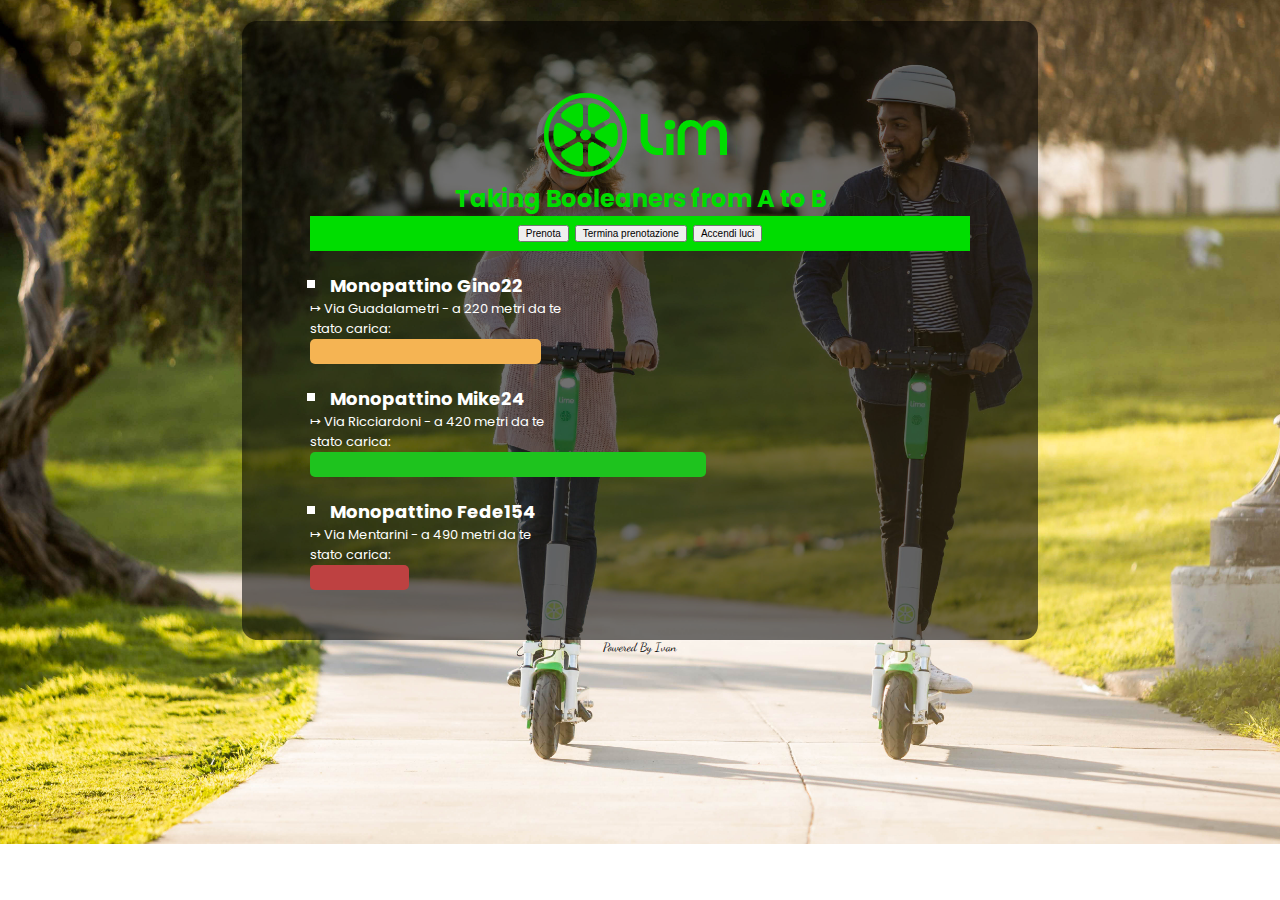
<file: es Boolean/index.html>
<!DOCTYPE html>
<html lang="en">
<head>
    <meta charset="UTF-8">
    <meta http-equiv="X-UA-Compatible" content="IE=edge">
    <meta name="viewport" content="width=device-width, initial-scale=1.0">
    <title>Lim - Home page</title>
    <link rel="shortcut icon" href="logo2.png" type="image/x-icon">
    <link rel="stylesheet" href="style.css">
    <link rel="preconnect" href="https://fonts.googleapis.com">
    <link rel="preconnect" href="https://fonts.gstatic.com" crossorigin>
    <link href="https://fonts.googleapis.com/css2?family=Poppins:wght@100;300&display=swap" rel="stylesheet">
    <link href="https://fonts.googleapis.com/css2?family=Dancing+Script:wght@700&display=swap" rel="stylesheet">
</head>
<body>
    <div class="window">
        <img src="logo.png" alt="">
        <h1>Taking Booleaners from A to B</h1>
        <nav>
            <button>Prenota</button>
            <button>Termina prenotazione</button>
            <button>Accendi luci</button>
        </nav>
        <main>
            <SECTION>
                <UL>
                    <li><h2>Monopattino Gino22</h2></li>
                </UL>
                <div class="descitem"> Via Guadalametri  - a 220 metri da te <br>stato carica:
                </div>
                <div class="bar1"></div>
            </SECTION>
            <SECTION>
                <UL>
                    <li><h2>Monopattino Mike24</h2></li>
                </UL>
                <div class="descitem"> Via Ricciardoni - a 420 metri da te <br>stato carica:
                </div>
                <div class="bar2"></div>
            </SECTION>            <SECTION>
                <UL>
                    <li><h2>Monopattino Fede154</h2></li>
                </UL>
                <div class="descitem"> Via Mentarini - a 490 metri da te <br>stato carica:
                </div>
                <div class="bar3"></div>
            </SECTION>
        </main>
    </div>
    <footer>
        Powered By Ivan
    </footer>
</body>
</html>
</file>
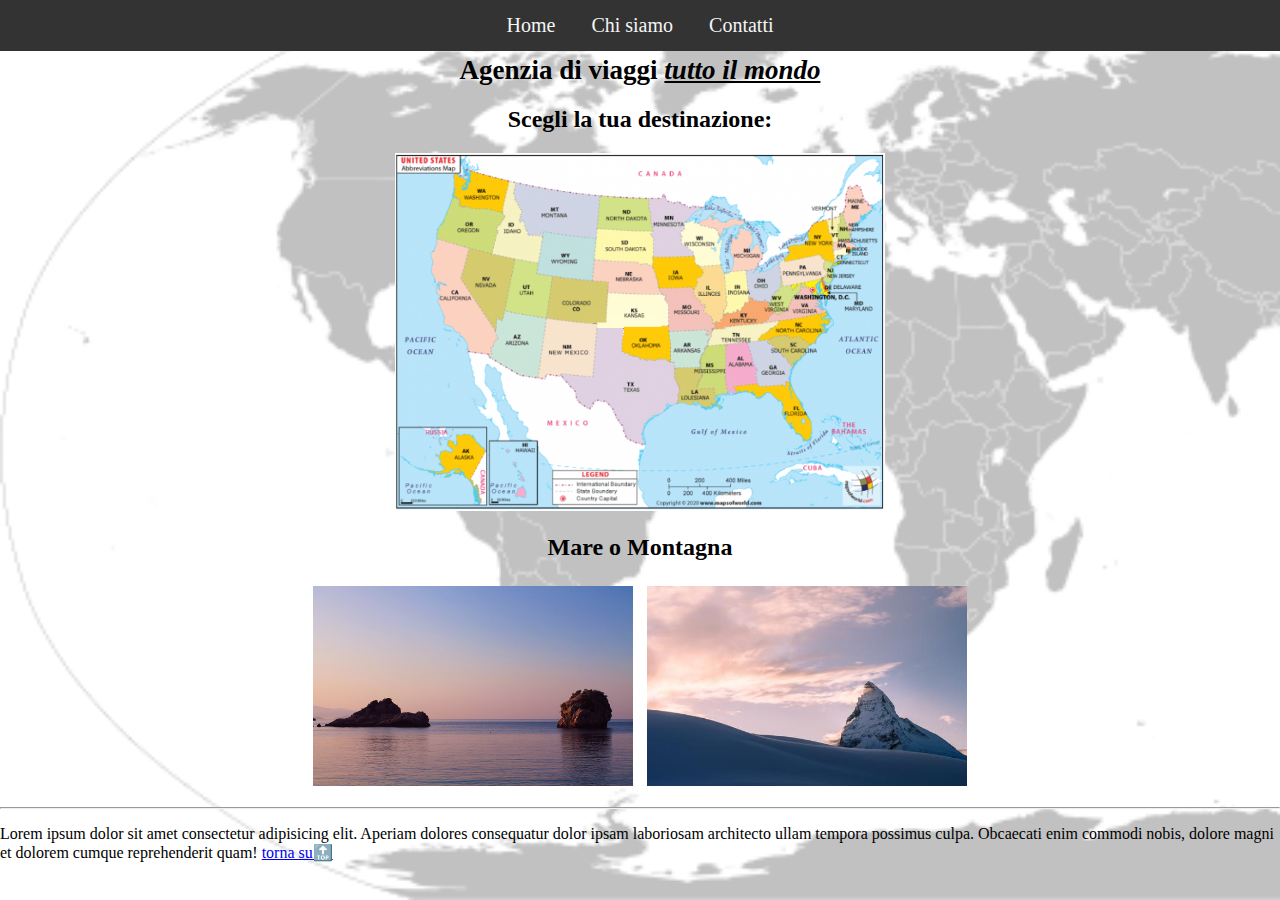
<file: viaggi/es05Viaggi1.html>
<!DOCTYPE html>
<html lang="en">
<head>
    <meta charset="UTF-8">
    <meta http-equiv="X-UA-Compatible" content="IE=edge">
    <meta name="viewport" content="width=device-width, initial-scale=1.0">
    <meta name="description" content="Agenzia Viaggi">
    <meta name="keywords" content="Viaggi Organizzati Agenzia Aereo Voli USA stati uniti america Mare Montagna">
    <meta name="Author" content="IvanTour">
    <meta name="Robots" content="Index, follow">
    <title>Agenzia Viaggi</title>
    <style>
        body{
            margin: 0px;
            background-image: url(img/mondo.png);
            background-attachment: fixed;
            background-size: cover;
            background-repeat: no-repeat;
        }
        nav{
        overflow: hidden;
        background-color: #333;
        position: fixed;
        top: 0;
        width: 100%;

        }
        nav a {
            justify-content: center;
            display: inline-block;
            color: #f2f2f2;
            text-align: center;
            padding: 14px 16px;
            text-decoration: none;
            font-size: 20px;
        }
        nav a:link{
            text-decoration: none;
            color: whitesmoke

        }
        nav a:hover{
            background: #ddd;
            color: black;
            text-transform: uppercase;
            text-decoration: underline;
        }
        main{
            text-align: center;
            margin-top: 55px;
        }
        h1{
            font-size: 27px;
        }
        .img{
            margin: 5px;
            height: 200px;
            width: 320px;
            cursor: pointer;
            
        }
        .img:hover{
            transform: scale(1.2);
            transition-duration: 10s;
            transition-timing-function:cubic-bezier(0, 0.5, 1, 1);
        }
        .img-container{
            overflow: hidden;
            object-fit: cover;
            display: inline-block;
        }
        .img-container:hover{
            border: 2px solid blue;
            box-shadow: 0px 0px 10px 5px #939393;
        }
        .map:hover{
            border: 2px solid blue;
            box-shadow: 0px 0px 10px 5px #939393;
        }

    </style>

</head>
<body>
    <nav style="text-align: center; " >
        <a href="es05Viaggi1.html">Home </a>
        <a href="es05Viaggi2.html">Chi siamo</a>
        <a href="es05Viaggi3.html"> Contatti</a>
    </nav>
    <main >
        <header>
            <h1>Agenzia di viaggi <u><em>tutto il mondo</em></u></h1>
            <h2>Scegli la tua destinazione:</h2>
        </header>
        <section>   <!-- mappa USA -->
            <img class="map" src="img/usa.png" usemap="#image-map" alt="mappa USA" style="zoom: 0.7;">
            <map name="image-map">
                <area target="_blank" alt="California" title="California" href="https://it.wikipedia.org/wiki/California" coords="60,122,105,136,93,178,148,261,140,275,135,281,136,288,104,283,102,266,94,262,86,255,70,243,61,211,56,182,51,167,54,155,50,144,58,137" shape="poly">
                <area target="_blank" alt="Florida" title="Florida" href="https://it.wikipedia.org/wiki/Florida" coords="484,332,518,328,521,333,563,328,594,382,594,403,589,408,581,407,568,390,556,375,553,363,546,351,528,340,524,347,514,348,506,338,489,341" shape="poly">
                <area target="_blank" alt="New York" title="New York" href="https://it.wikipedia.org/wiki/New_York" coords="553,156,565,139,561,132,592,126,589,114,600,97,618,93,629,155,610,151,608,144" shape="poly">
                <area target="_blank" alt="Iowa" title="Iowa" href="https://it.wikipedia.org/wiki/Iowa" coords="370,148,435,192" shape="rect">
                <area target="_blank" alt="Arkansas" title="Arkansas" href="https://it.wikipedia.org/wiki/Arkansas" coords="418,279,31" shape="circle">
            </map>
        </section>
        <section>   <!-- Mare o Montagna -->
            <h2>Mare o Montagna</h2>
            <div class="img-container">
                <a href="es05Viaggi4.html">
                    <img class="img" src="img/mare.jpeg" alt="mare"onmouseover="this.src='img/mare2.jpg';" onmouseout="this.src='img/mare.jpeg';">
                </a>
            </div>
            <div class="img-container">
                <a href="es05Viaggi5.html">
                    <img class="img" src="img/montagna.jpg" alt="montagna"onmouseover="this.src='img/montagna2.jpg';" onmouseout="this.src='img/montagna.jpg';">
                </a>
            </div>
        </section>
    </main>
    <footer>
        <hr>
        <p>Lorem ipsum dolor sit amet consectetur adipisicing elit. Aperiam dolores consequatur dolor ipsam laboriosam architecto ullam tempora possimus culpa. Obcaecati enim commodi nobis, dolore magni et dolorem cumque reprehenderit quam! <a href="es05Viaggi1.html">torna su🔝</a></p>
    </footer>
    
</body>
</html>
</file>
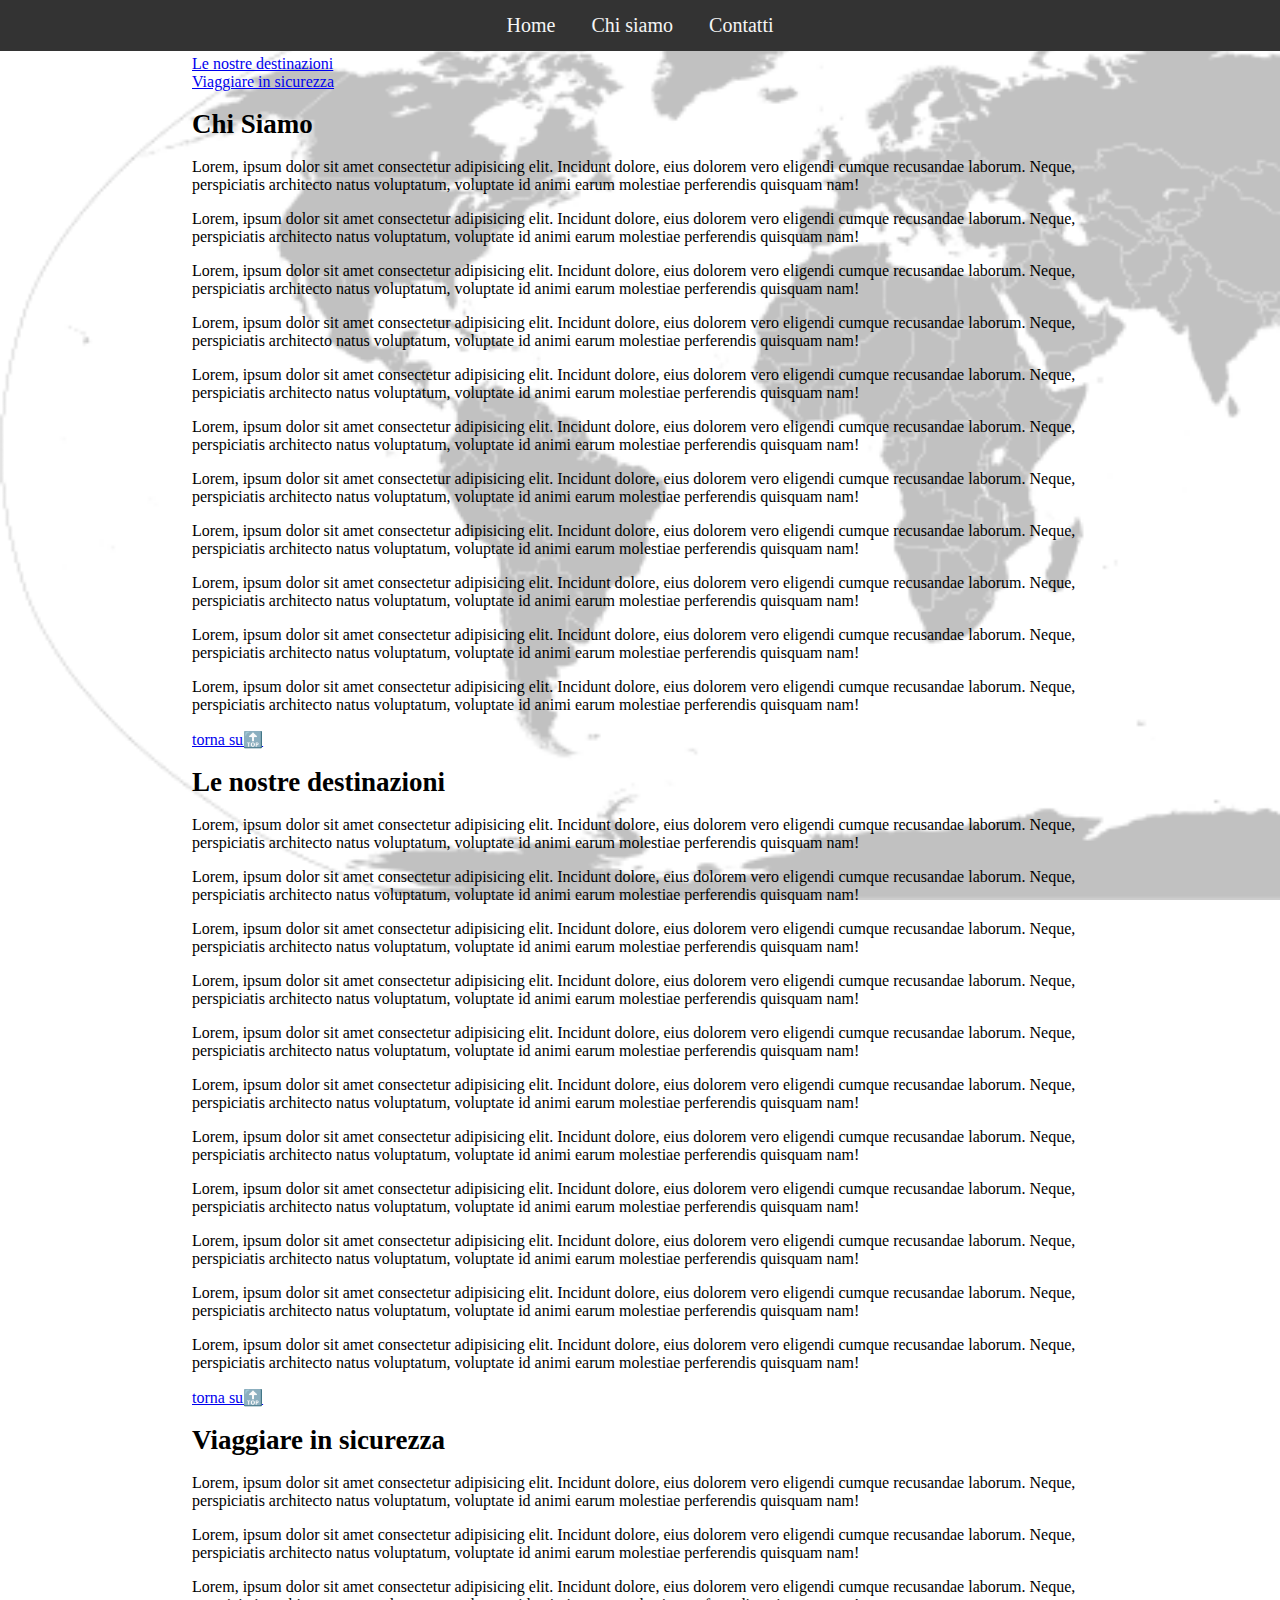
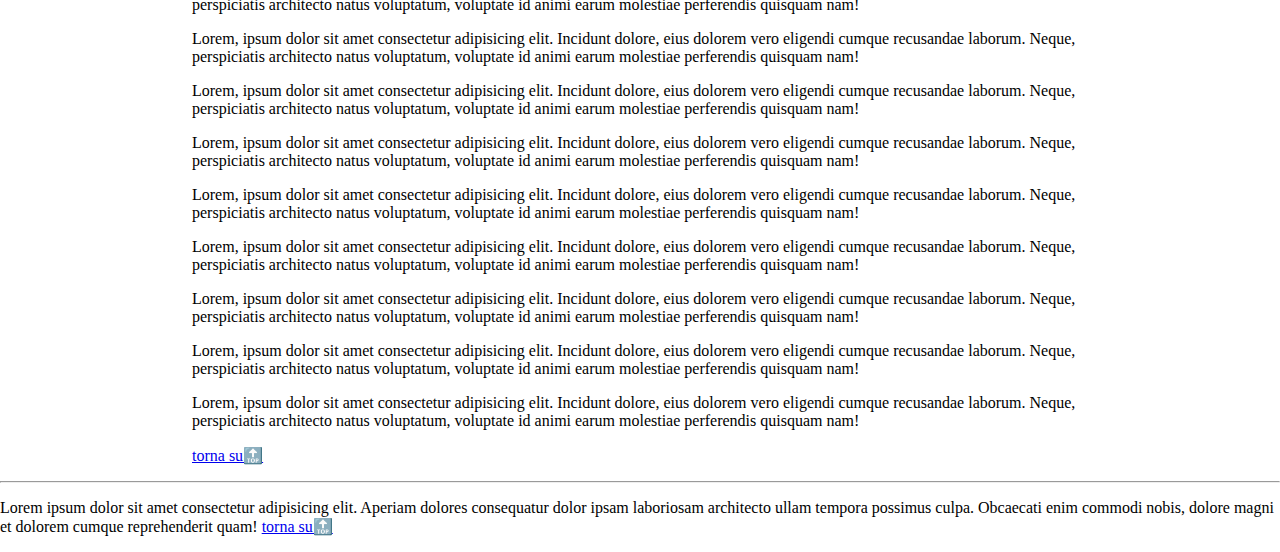
<file: viaggi/es05Viaggi2.html>
<!DOCTYPE html>
<html lang="en">
<head>
    <meta charset="UTF-8">
    <meta http-equiv="X-UA-Compatible" content="IE=edge">
    <meta name="viewport" content="width=device-width, initial-scale=1.0">
    <meta name="description" content="Agenzia Viaggi">
    <meta name="keywords" content="Viaggi Organizzati Agenzia Aereo Voli USA stati uniti america Mare Montagna">
    <meta name="Author" content="IvanTour">
    <meta name="Robots" content="Index, follow">
    <title>Agenzia Viaggi</title>
    <style>
        body{
            margin: 0px;
            background-image: url(img/mondo.png);
            background-attachment: fixed;
            background-size: cover;
            background-repeat: no-repeat;
        }
        nav{
        overflow: hidden;
        background-color: #333;
        position: fixed;
        top: 0;
        width: 100%;

        }
        nav a {
            justify-content: center;
            display: inline-block;
            color: #f2f2f2;
            text-align: center;
            padding: 14px 16px;
            text-decoration: none;
            font-size: 20px;
        }
        nav a:link{
            text-decoration: none;
            color: whitesmoke

        }
        nav a:hover{
            background: #ddd;
            color: black;
            text-transform: uppercase;
            text-decoration: underline;
        }
        main{
            margin-top: 55px;        
        }
        h1{
            font-size: 27px;
        }
        :target{
            background-color: rgb(233, 249, 255);
            color: blue;
            border: 1px solid rgb(168, 215, 231);
        }

    </style>

</head>
<body>
    <nav style="text-align: center; " >
        <a href="es05Viaggi1.html">Home </a>
        <a href="es05Viaggi2.html">Chi siamo</a>
        <a href="es05Viaggi3.html"> Contatti</a>
    </nav>
    <div style="width: 70%; margin: auto;">
        <main>
            <header>
                <a href="#lenostredestinazioni">Le nostre destinazioni</a><br>
                <a href="#viaggiareinsicurezza">Viaggiare in sicurezza</a>
            </header>
            </section>
                <h1>Chi Siamo</h1>
                <p>Lorem, ipsum dolor sit amet consectetur adipisicing elit. Incidunt dolore, eius dolorem vero eligendi cumque recusandae laborum. Neque, perspiciatis architecto natus voluptatum, voluptate id animi earum molestiae perferendis quisquam nam!</p>
                <p>Lorem, ipsum dolor sit amet consectetur adipisicing elit. Incidunt dolore, eius dolorem vero eligendi cumque recusandae laborum. Neque, perspiciatis architecto natus voluptatum, voluptate id animi earum molestiae perferendis quisquam nam!</p>
                <p>Lorem, ipsum dolor sit amet consectetur adipisicing elit. Incidunt dolore, eius dolorem vero eligendi cumque recusandae laborum. Neque, perspiciatis architecto natus voluptatum, voluptate id animi earum molestiae perferendis quisquam nam!</p>
                <p>Lorem, ipsum dolor sit amet consectetur adipisicing elit. Incidunt dolore, eius dolorem vero eligendi cumque recusandae laborum. Neque, perspiciatis architecto natus voluptatum, voluptate id animi earum molestiae perferendis quisquam nam!</p>
                <p>Lorem, ipsum dolor sit amet consectetur adipisicing elit. Incidunt dolore, eius dolorem vero eligendi cumque recusandae laborum. Neque, perspiciatis architecto natus voluptatum, voluptate id animi earum molestiae perferendis quisquam nam!</p>
                <p>Lorem, ipsum dolor sit amet consectetur adipisicing elit. Incidunt dolore, eius dolorem vero eligendi cumque recusandae laborum. Neque, perspiciatis architecto natus voluptatum, voluptate id animi earum molestiae perferendis quisquam nam!</p>
                <p>Lorem, ipsum dolor sit amet consectetur adipisicing elit. Incidunt dolore, eius dolorem vero eligendi cumque recusandae laborum. Neque, perspiciatis architecto natus voluptatum, voluptate id animi earum molestiae perferendis quisquam nam!</p>
                <p>Lorem, ipsum dolor sit amet consectetur adipisicing elit. Incidunt dolore, eius dolorem vero eligendi cumque recusandae laborum. Neque, perspiciatis architecto natus voluptatum, voluptate id animi earum molestiae perferendis quisquam nam!</p>
                <p>Lorem, ipsum dolor sit amet consectetur adipisicing elit. Incidunt dolore, eius dolorem vero eligendi cumque recusandae laborum. Neque, perspiciatis architecto natus voluptatum, voluptate id animi earum molestiae perferendis quisquam nam!</p>
                <p>Lorem, ipsum dolor sit amet consectetur adipisicing elit. Incidunt dolore, eius dolorem vero eligendi cumque recusandae laborum. Neque, perspiciatis architecto natus voluptatum, voluptate id animi earum molestiae perferendis quisquam nam!</p>
                <p>Lorem, ipsum dolor sit amet consectetur adipisicing elit. Incidunt dolore, eius dolorem vero eligendi cumque recusandae laborum. Neque, perspiciatis architecto natus voluptatum, voluptate id animi earum molestiae perferendis quisquam nam!</p>
                <p><a href="es05Viaggi2.html">torna su🔝</a></p>
            <section>
            <section>
                <h1 id="lenostredestinazioni">Le nostre destinazioni</h1>
                <p>Lorem, ipsum dolor sit amet consectetur adipisicing elit. Incidunt dolore, eius dolorem vero eligendi cumque recusandae laborum. Neque, perspiciatis architecto natus voluptatum, voluptate id animi earum molestiae perferendis quisquam nam!</p>
                <p>Lorem, ipsum dolor sit amet consectetur adipisicing elit. Incidunt dolore, eius dolorem vero eligendi cumque recusandae laborum. Neque, perspiciatis architecto natus voluptatum, voluptate id animi earum molestiae perferendis quisquam nam!</p>
                <p>Lorem, ipsum dolor sit amet consectetur adipisicing elit. Incidunt dolore, eius dolorem vero eligendi cumque recusandae laborum. Neque, perspiciatis architecto natus voluptatum, voluptate id animi earum molestiae perferendis quisquam nam!</p>
                <p>Lorem, ipsum dolor sit amet consectetur adipisicing elit. Incidunt dolore, eius dolorem vero eligendi cumque recusandae laborum. Neque, perspiciatis architecto natus voluptatum, voluptate id animi earum molestiae perferendis quisquam nam!</p>
                <p>Lorem, ipsum dolor sit amet consectetur adipisicing elit. Incidunt dolore, eius dolorem vero eligendi cumque recusandae laborum. Neque, perspiciatis architecto natus voluptatum, voluptate id animi earum molestiae perferendis quisquam nam!</p>
                <p>Lorem, ipsum dolor sit amet consectetur adipisicing elit. Incidunt dolore, eius dolorem vero eligendi cumque recusandae laborum. Neque, perspiciatis architecto natus voluptatum, voluptate id animi earum molestiae perferendis quisquam nam!</p>
                <p>Lorem, ipsum dolor sit amet consectetur adipisicing elit. Incidunt dolore, eius dolorem vero eligendi cumque recusandae laborum. Neque, perspiciatis architecto natus voluptatum, voluptate id animi earum molestiae perferendis quisquam nam!</p>
                <p>Lorem, ipsum dolor sit amet consectetur adipisicing elit. Incidunt dolore, eius dolorem vero eligendi cumque recusandae laborum. Neque, perspiciatis architecto natus voluptatum, voluptate id animi earum molestiae perferendis quisquam nam!</p>
                <p>Lorem, ipsum dolor sit amet consectetur adipisicing elit. Incidunt dolore, eius dolorem vero eligendi cumque recusandae laborum. Neque, perspiciatis architecto natus voluptatum, voluptate id animi earum molestiae perferendis quisquam nam!</p>
                <p>Lorem, ipsum dolor sit amet consectetur adipisicing elit. Incidunt dolore, eius dolorem vero eligendi cumque recusandae laborum. Neque, perspiciatis architecto natus voluptatum, voluptate id animi earum molestiae perferendis quisquam nam!</p>
                <p>Lorem, ipsum dolor sit amet consectetur adipisicing elit. Incidunt dolore, eius dolorem vero eligendi cumque recusandae laborum. Neque, perspiciatis architecto natus voluptatum, voluptate id animi earum molestiae perferendis quisquam nam!</p>
                <p><a href="es05Viaggi2.html">torna su🔝</a></p>
            </section>
            <section>
                <h1 id="viaggiareinsicurezza">Viaggiare in sicurezza</h1>
                <p>Lorem, ipsum dolor sit amet consectetur adipisicing elit. Incidunt dolore, eius dolorem vero eligendi cumque recusandae laborum. Neque, perspiciatis architecto natus voluptatum, voluptate id animi earum molestiae perferendis quisquam nam!</p>
                <p>Lorem, ipsum dolor sit amet consectetur adipisicing elit. Incidunt dolore, eius dolorem vero eligendi cumque recusandae laborum. Neque, perspiciatis architecto natus voluptatum, voluptate id animi earum molestiae perferendis quisquam nam!</p>
                <p>Lorem, ipsum dolor sit amet consectetur adipisicing elit. Incidunt dolore, eius dolorem vero eligendi cumque recusandae laborum. Neque, perspiciatis architecto natus voluptatum, voluptate id animi earum molestiae perferendis quisquam nam!</p>
                <p>Lorem, ipsum dolor sit amet consectetur adipisicing elit. Incidunt dolore, eius dolorem vero eligendi cumque recusandae laborum. Neque, perspiciatis architecto natus voluptatum, voluptate id animi earum molestiae perferendis quisquam nam!</p>
                <p>Lorem, ipsum dolor sit amet consectetur adipisicing elit. Incidunt dolore, eius dolorem vero eligendi cumque recusandae laborum. Neque, perspiciatis architecto natus voluptatum, voluptate id animi earum molestiae perferendis quisquam nam!</p>
                <p>Lorem, ipsum dolor sit amet consectetur adipisicing elit. Incidunt dolore, eius dolorem vero eligendi cumque recusandae laborum. Neque, perspiciatis architecto natus voluptatum, voluptate id animi earum molestiae perferendis quisquam nam!</p>
                <p>Lorem, ipsum dolor sit amet consectetur adipisicing elit. Incidunt dolore, eius dolorem vero eligendi cumque recusandae laborum. Neque, perspiciatis architecto natus voluptatum, voluptate id animi earum molestiae perferendis quisquam nam!</p>
                <p>Lorem, ipsum dolor sit amet consectetur adipisicing elit. Incidunt dolore, eius dolorem vero eligendi cumque recusandae laborum. Neque, perspiciatis architecto natus voluptatum, voluptate id animi earum molestiae perferendis quisquam nam!</p>
                <p>Lorem, ipsum dolor sit amet consectetur adipisicing elit. Incidunt dolore, eius dolorem vero eligendi cumque recusandae laborum. Neque, perspiciatis architecto natus voluptatum, voluptate id animi earum molestiae perferendis quisquam nam!</p>
                <p>Lorem, ipsum dolor sit amet consectetur adipisicing elit. Incidunt dolore, eius dolorem vero eligendi cumque recusandae laborum. Neque, perspiciatis architecto natus voluptatum, voluptate id animi earum molestiae perferendis quisquam nam!</p>
                <p>Lorem, ipsum dolor sit amet consectetur adipisicing elit. Incidunt dolore, eius dolorem vero eligendi cumque recusandae laborum. Neque, perspiciatis architecto natus voluptatum, voluptate id animi earum molestiae perferendis quisquam nam!</p>
                <p><a href="es05Viaggi2.html">torna su🔝</a></p>
            </section>
        </main>
    </div>
    <footer>
        <hr>
        <p>Lorem ipsum dolor sit amet consectetur adipisicing elit. Aperiam dolores consequatur dolor ipsam laboriosam architecto ullam tempora possimus culpa. Obcaecati enim commodi nobis, dolore magni et dolorem cumque reprehenderit quam! <a href="es05Viaggi2.html">torna su🔝</a></p>
    </footer>
</body>
</html>
</file>
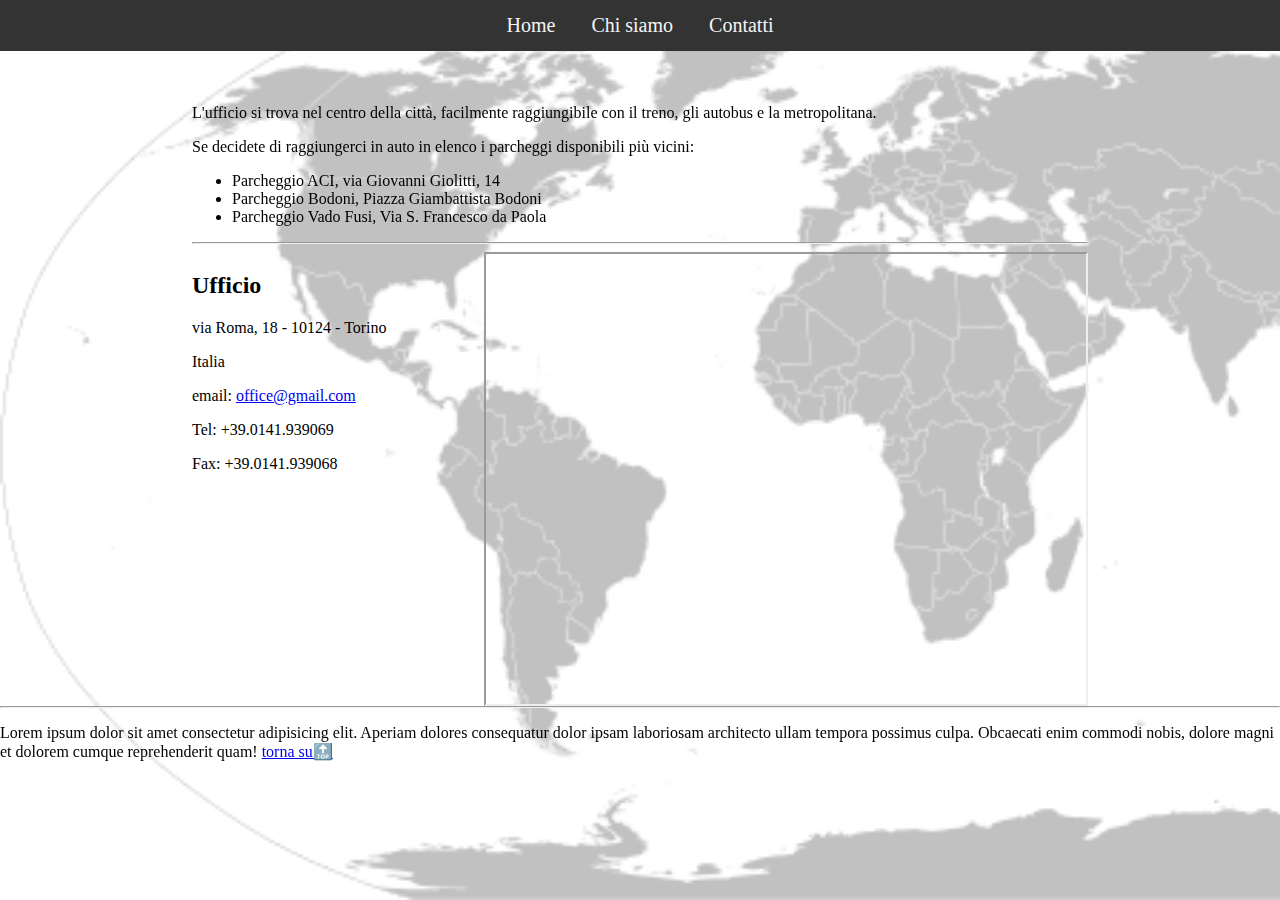
<file: viaggi/es05Viaggi3.html>
<!DOCTYPE html>
<html lang="en">
<head>
    <meta charset="UTF-8">
    <meta http-equiv="X-UA-Compatible" content="IE=edge">
    <meta name="viewport" content="width=device-width, initial-scale=1.0">
    <meta name="description" content="Agenzia Viaggi">
    <meta name="keywords" content="Viaggi Organizzati Agenzia Aereo Voli USA stati uniti america Mare Montagna">
    <meta name="Author" content="IvanTour">
    <meta name="Robots" content="Index, follow">
    <title>Agenzia Viaggi</title>
    <style>
        body{
            margin: 0px;
            background-image: url(img/mondo.png);
            background-attachment: fixed;
            background-size: cover;
            background-repeat: no-repeat;
        }
        nav{
        overflow: hidden;
        background-color: #333;
        position: fixed;
        top: 0;
        width: 100%;

        }
        nav a {
            justify-content: center;
            display: inline-block;
            color: #f2f2f2;
            text-align: center;
            padding: 14px 16px;
            text-decoration: none;
            font-size: 20px;
        }
        nav a:link{
            text-decoration: none;
            color: whitesmoke

        }
        nav a:hover{
            background: #ddd;
            color: black;
            text-transform: uppercase;
            text-decoration: underline;
        }
        main{
            margin-top: 55px;        
        }
        h1{
            font-size: 27px;
        }
        .img:hover{
            border: 2px solid blue;
            transition-timing-function:cubic-bezier(0, 0.5, 1, 1);

        }
    </style>

</head>
<body>
    <nav style="text-align: center; " >
        <a href="es05Viaggi1.html">Home </a>
        <a href="es05Viaggi2.html">Chi siamo</a>
        <a href="es05Viaggi3.html"> Contatti</a>
    </nav>
    <div style="width: 70%; margin: auto;">
        <header>
            <h1>Contattaci</h1>
        </header>
        <main>
            <section>
                <p>L'ufficio si trova nel centro della città, facilmente raggiungibile con il treno, gli autobus e la metropolitana.</p>
                <p>Se decidete di raggiungerci in auto in elenco i parcheggi disponibili più vicini:</p>
                <ul>
                    <li>Parcheggio ACI, via Giovanni Giolitti, 14</li>
                    <li>Parcheggio Bodoni, Piazza Giambattista Bodoni</li>
                    <li>Parcheggio Vado Fusi, Via S. Francesco da Paola</li>
                </ul>
                <hr>
            </section>
            <section>
                <div style="float: left; width: 30%;">
                    <h2>Ufficio</h2>
                    <p>via Roma, 18 - 10124 - Torino</p>
                    <p>Italia</p>
                    <p>email: <a href="mailto:office@gmail.com">office@gmail.com</a></p>
                    <p>Tel: +39.0141.939069</p>
                    <p>Fax: +39.0141.939068</p>
                </div>
                <div style="float: left; width: 70%;" >
                    <iframe style="float: right; " src="https://www.google.com/maps/embed?pb=!1m18!1m12!1m3!1d2817.7642420572606!2d7.6820329512166445!3d45.070293378995686!2m3!1f0!2f0!3f0!3m2!1i1024!2i768!4f13.1!3m3!1m2!1s0x47886d71caf3db83%3A0x214e6f7ee3c5cff5!2sVia%20Roma%2C%2018%2C%2010121%20Torino%20TO!5e0!3m2!1sit!2sit!4v1680688187471!5m2!1sit!2sit" width="600" height="450" style="border:0;" allowfullscreen="" loading="lazy" referrerpolicy="no-referrer-when-downgrade"></iframe>
                </div>
            </section>
    
        </main>      
    </div>
    <footer>
        <hr style="clear: both;">
        <p>Lorem ipsum dolor sit amet consectetur adipisicing elit. Aperiam dolores consequatur dolor ipsam laboriosam architecto ullam tempora possimus culpa. Obcaecati enim commodi nobis, dolore magni et dolorem cumque reprehenderit quam! <a href="es05Viaggi3.html">torna su🔝</a></p>
    </footer>
</body>
</html>
</file>
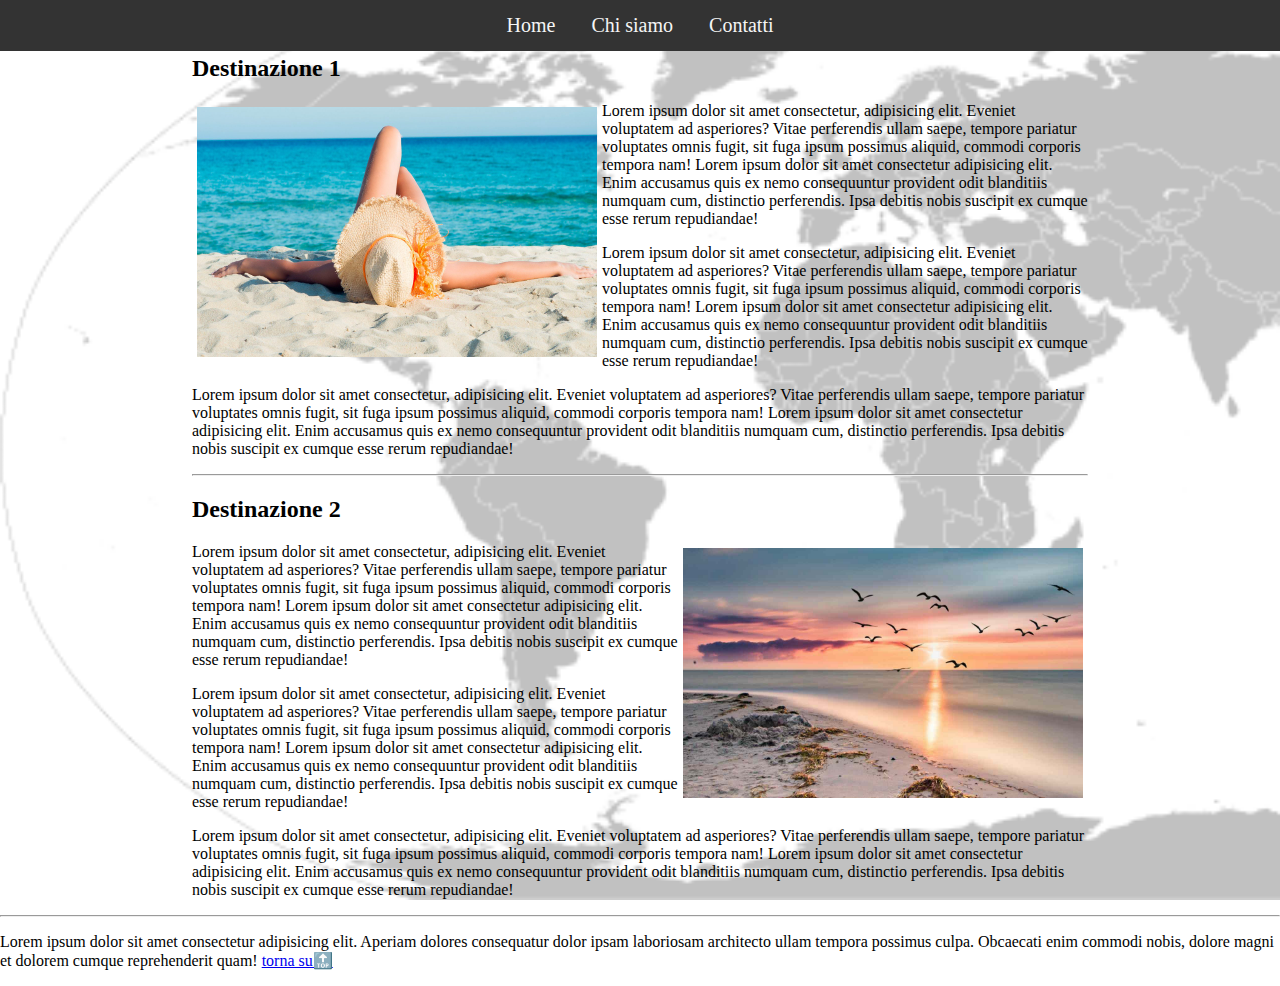
<file: viaggi/es05Viaggi4.html>
<!DOCTYPE html>
<html lang="en">
<head>
    <meta charset="UTF-8">
    <meta http-equiv="X-UA-Compatible" content="IE=edge">
    <meta name="viewport" content="width=device-width, initial-scale=1.0">
    <meta name="description" content="Agenzia Viaggi">
    <meta name="keywords" content="Viaggi Organizzati Agenzia Aereo Voli USA stati uniti america Mare Montagna">
    <meta name="Author" content="IvanTour">
    <meta name="Robots" content="Index, follow">
    <title>Agenzia Viaggi</title>
    <style>
        body{
            margin: 0px;
            background-image: url(img/mondo.png);
            background-attachment: fixed;
            background-size: cover;
            background-repeat: no-repeat;
        }
        nav{
        overflow: hidden;
        background-color: #333;
        position: fixed;
        top: 0;
        width: 100%;

        }
        nav a {
            justify-content: center;
            display: inline-block;
            color: #f2f2f2;
            text-align: center;
            padding: 14px 16px;
            text-decoration: none;
            font-size: 20px;
        }
        nav a:link{
            text-decoration: none;
            color: whitesmoke

        }
        nav a:hover{
            background: #ddd;
            color: black;
            text-transform: uppercase;
            text-decoration: underline;
        }
        main{
            margin-top: 55px;        
        }
        .img{
            margin: 5px;
            height: 250px;
            width: 400px;
        }
        .img:hover{
            transform: scale(1.4);
            transition-duration: 10s;
            transition-timing-function:cubic-bezier(0, 0.5, 1, 1);

        }
        .img-container{
            overflow: hidden;
            object-fit: cover;
            display: inline-block;
        }
        .img-container:hover{
            border: 2px solid blue;
            box-shadow: 0px 0px 10px 5px #939393;
        }

    </style>

</head>
<body>
    <nav style="text-align: center; " >
        <a href="es05Viaggi1.html">Home </a>
        <a href="es05Viaggi2.html">Chi siamo</a>
        <a href="es05Viaggi3.html"> Contatti</a>
    </nav>
    <div style="width: 70%; margin: auto;">
        <main>
            <section>
                <h2>Destinazione 1</h2>
                <div class="img-container" style="float:left">
                    <img class="img" src="img/mare3.jpg" alt="mare">
                </div>
                <p>Lorem ipsum dolor sit amet consectetur, adipisicing elit. Eveniet voluptatem ad asperiores? Vitae perferendis ullam saepe, tempore pariatur voluptates omnis fugit, sit fuga ipsum possimus aliquid, commodi corporis tempora nam! Lorem ipsum dolor sit amet consectetur adipisicing elit. Enim accusamus quis ex nemo consequuntur provident odit blanditiis numquam cum, distinctio perferendis. Ipsa debitis nobis suscipit ex cumque esse rerum repudiandae!</p>
                <p>Lorem ipsum dolor sit amet consectetur, adipisicing elit. Eveniet voluptatem ad asperiores? Vitae perferendis ullam saepe, tempore pariatur voluptates omnis fugit, sit fuga ipsum possimus aliquid, commodi corporis tempora nam! Lorem ipsum dolor sit amet consectetur adipisicing elit. Enim accusamus quis ex nemo consequuntur provident odit blanditiis numquam cum, distinctio perferendis. Ipsa debitis nobis suscipit ex cumque esse rerum repudiandae!</p>
                <p>Lorem ipsum dolor sit amet consectetur, adipisicing elit. Eveniet voluptatem ad asperiores? Vitae perferendis ullam saepe, tempore pariatur voluptates omnis fugit, sit fuga ipsum possimus aliquid, commodi corporis tempora nam! Lorem ipsum dolor sit amet consectetur adipisicing elit. Enim accusamus quis ex nemo consequuntur provident odit blanditiis numquam cum, distinctio perferendis. Ipsa debitis nobis suscipit ex cumque esse rerum repudiandae!</p>
            </section>
            <hr style="clear: both;">
            <section>
                <h2>Destinazione 2</h2>
                <div class="img-container" style="float:right">
                    <img class="img" src="img/mare2.jpg" alt="mare">
                </div>
                <p>Lorem ipsum dolor sit amet consectetur, adipisicing elit. Eveniet voluptatem ad asperiores? Vitae perferendis ullam saepe, tempore pariatur voluptates omnis fugit, sit fuga ipsum possimus aliquid, commodi corporis tempora nam! Lorem ipsum dolor sit amet consectetur adipisicing elit. Enim accusamus quis ex nemo consequuntur provident odit blanditiis numquam cum, distinctio perferendis. Ipsa debitis nobis suscipit ex cumque esse rerum repudiandae!</p>
                <p>Lorem ipsum dolor sit amet consectetur, adipisicing elit. Eveniet voluptatem ad asperiores? Vitae perferendis ullam saepe, tempore pariatur voluptates omnis fugit, sit fuga ipsum possimus aliquid, commodi corporis tempora nam! Lorem ipsum dolor sit amet consectetur adipisicing elit. Enim accusamus quis ex nemo consequuntur provident odit blanditiis numquam cum, distinctio perferendis. Ipsa debitis nobis suscipit ex cumque esse rerum repudiandae!</p>
                <p>Lorem ipsum dolor sit amet consectetur, adipisicing elit. Eveniet voluptatem ad asperiores? Vitae perferendis ullam saepe, tempore pariatur voluptates omnis fugit, sit fuga ipsum possimus aliquid, commodi corporis tempora nam! Lorem ipsum dolor sit amet consectetur adipisicing elit. Enim accusamus quis ex nemo consequuntur provident odit blanditiis numquam cum, distinctio perferendis. Ipsa debitis nobis suscipit ex cumque esse rerum repudiandae!</p>
            </section>
    
        </main>
    </div>
    <footer>
        <hr>
        <p>Lorem ipsum dolor sit amet consectetur adipisicing elit. Aperiam dolores consequatur dolor ipsam laboriosam architecto ullam tempora possimus culpa. Obcaecati enim commodi nobis, dolore magni et dolorem cumque reprehenderit quam! <a href="es05Viaggi4.html">torna su🔝</a></p>
    </footer>
    
</body>
</html>
</file>
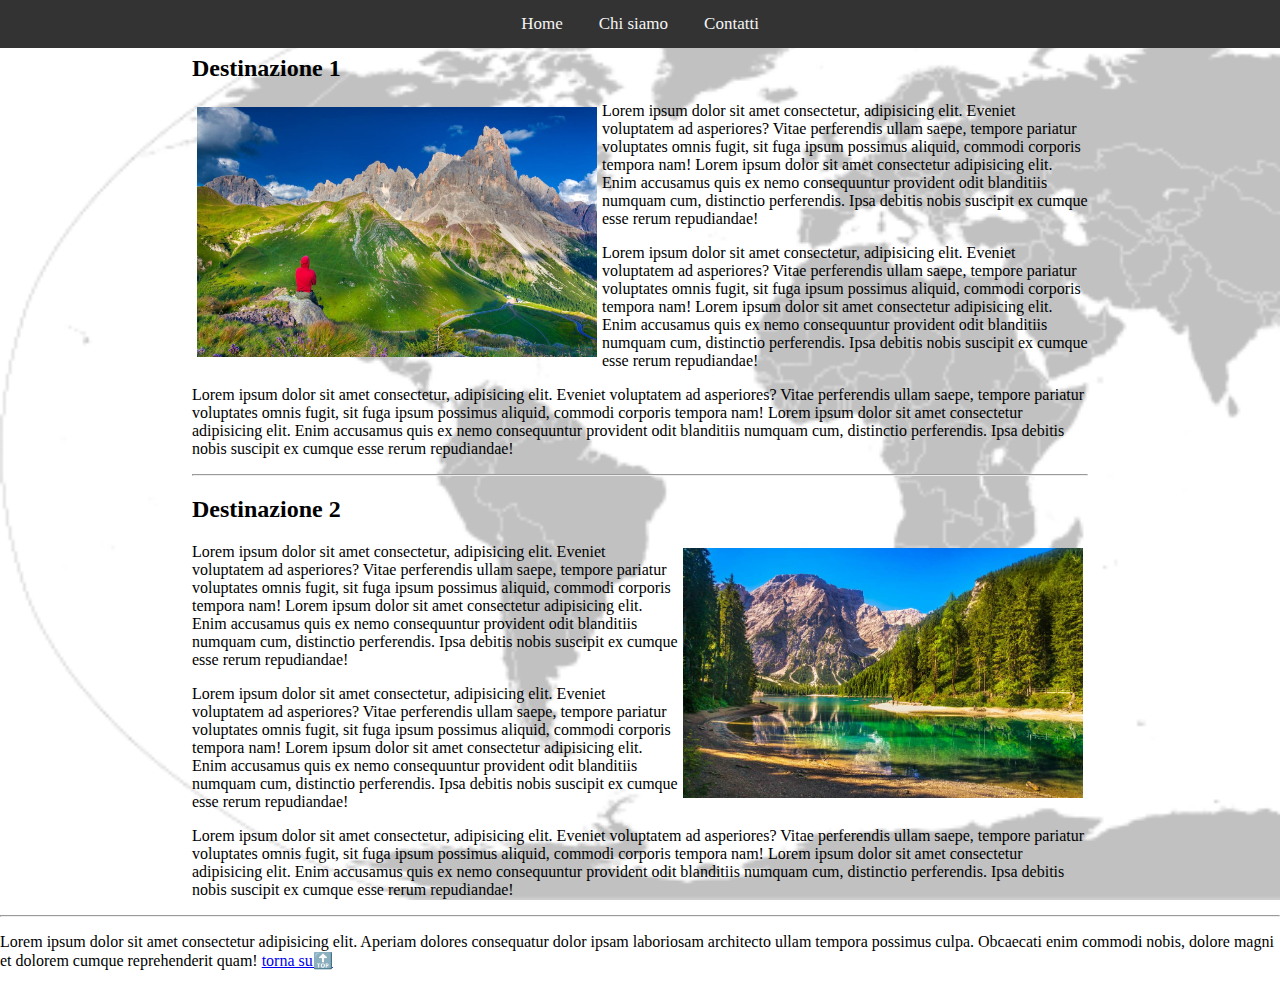
<file: viaggi/es05Viaggi5.html>
<!DOCTYPE html>
<html lang="en">
<head>
    <meta charset="UTF-8">
    <meta http-equiv="X-UA-Compatible" content="IE=edge">
    <meta name="viewport" content="width=device-width, initial-scale=1.0">
    <meta name="description" content="Agenzia Viaggi">
    <meta name="keywords" content="Viaggi Organizzati Agenzia Aereo Voli USA stati uniti america Mare Montagna">
    <meta name="Author" content="IvanTour">
    <meta name="Robots" content="Index, follow">
    <title>Agenzia Viaggi</title>
    <style>
        body{
            margin: 0px;
            background-image: url(img/mondo.png);
            background-attachment: fixed;
            background-size: cover;
            background-repeat: no-repeat;
        }
        nav{
        overflow: hidden;
        background-color: #333;
        position: fixed;
        top: 0;
        width: 100%;

        }
        nav a {
            justify-content: center;
            display: inline-block;
            color: #f2f2f2;
            text-align: center;
            padding: 14px 16px;
            text-decoration: none;
            font-size: 17px;
        }
        nav a:link{
            text-decoration: none;
            color: whitesmoke

        }
        nav a:hover{
            background: #ddd;
            color: black;
            text-transform: uppercase;
            text-decoration: underline;
        }
        main{
            margin-top: 55px;        
        }
        .img{
            margin: 5px;
            height: 250px;
            width: 400px;

        }
        .img:hover{
            transform: scale(1.4);
            transition-duration: 10s;
            transition-timing-function:cubic-bezier(0, 0.5, 1, 1);

        }
        .img-container{
            overflow: hidden;
            object-fit: cover;
            display: inline-block;
        }
        .img-container:hover{
            border: 2px solid blue;
            box-shadow: 0px 0px 10px 5px #939393;
        }
    </style>

</head>
<body>
    <nav style="text-align: center; " >
        <a href="es05Viaggi1.html">Home </a>
        <a href="es05Viaggi2.html">Chi siamo</a>
        <a href="es05Viaggi3.html"> Contatti</a>
    </nav>
    <div style="width: 70%; margin: auto;">
        <main>
            <section>
                <h2>Destinazione 1</h2>
                <div class="img-container"  style="float:left">
                    <img class="img" src="img/montagna3.jpg" alt="montagna">
                </div>
                <p>Lorem ipsum dolor sit amet consectetur, adipisicing elit. Eveniet voluptatem ad asperiores? Vitae perferendis ullam saepe, tempore pariatur voluptates omnis fugit, sit fuga ipsum possimus aliquid, commodi corporis tempora nam! Lorem ipsum dolor sit amet consectetur adipisicing elit. Enim accusamus quis ex nemo consequuntur provident odit blanditiis numquam cum, distinctio perferendis. Ipsa debitis nobis suscipit ex cumque esse rerum repudiandae!</p>
                <p>Lorem ipsum dolor sit amet consectetur, adipisicing elit. Eveniet voluptatem ad asperiores? Vitae perferendis ullam saepe, tempore pariatur voluptates omnis fugit, sit fuga ipsum possimus aliquid, commodi corporis tempora nam! Lorem ipsum dolor sit amet consectetur adipisicing elit. Enim accusamus quis ex nemo consequuntur provident odit blanditiis numquam cum, distinctio perferendis. Ipsa debitis nobis suscipit ex cumque esse rerum repudiandae!</p>
                <p>Lorem ipsum dolor sit amet consectetur, adipisicing elit. Eveniet voluptatem ad asperiores? Vitae perferendis ullam saepe, tempore pariatur voluptates omnis fugit, sit fuga ipsum possimus aliquid, commodi corporis tempora nam! Lorem ipsum dolor sit amet consectetur adipisicing elit. Enim accusamus quis ex nemo consequuntur provident odit blanditiis numquam cum, distinctio perferendis. Ipsa debitis nobis suscipit ex cumque esse rerum repudiandae!</p>
            </section>
            <hr style="clear: both;">
            <section>
                <h2>Destinazione 2</h2>
                <div class="img-container"  style="float:right">
                    <img class="img" src="img/montagna2.jpg" alt="montagna">
                </div>
                <p>Lorem ipsum dolor sit amet consectetur, adipisicing elit. Eveniet voluptatem ad asperiores? Vitae perferendis ullam saepe, tempore pariatur voluptates omnis fugit, sit fuga ipsum possimus aliquid, commodi corporis tempora nam! Lorem ipsum dolor sit amet consectetur adipisicing elit. Enim accusamus quis ex nemo consequuntur provident odit blanditiis numquam cum, distinctio perferendis. Ipsa debitis nobis suscipit ex cumque esse rerum repudiandae!</p>
                <p>Lorem ipsum dolor sit amet consectetur, adipisicing elit. Eveniet voluptatem ad asperiores? Vitae perferendis ullam saepe, tempore pariatur voluptates omnis fugit, sit fuga ipsum possimus aliquid, commodi corporis tempora nam! Lorem ipsum dolor sit amet consectetur adipisicing elit. Enim accusamus quis ex nemo consequuntur provident odit blanditiis numquam cum, distinctio perferendis. Ipsa debitis nobis suscipit ex cumque esse rerum repudiandae!</p>
                <p>Lorem ipsum dolor sit amet consectetur, adipisicing elit. Eveniet voluptatem ad asperiores? Vitae perferendis ullam saepe, tempore pariatur voluptates omnis fugit, sit fuga ipsum possimus aliquid, commodi corporis tempora nam! Lorem ipsum dolor sit amet consectetur adipisicing elit. Enim accusamus quis ex nemo consequuntur provident odit blanditiis numquam cum, distinctio perferendis. Ipsa debitis nobis suscipit ex cumque esse rerum repudiandae!</p>
            </section>
    
        </main>
    </div>
    <footer>
        <hr>
        <p>Lorem ipsum dolor sit amet consectetur adipisicing elit. Aperiam dolores consequatur dolor ipsam laboriosam architecto ullam tempora possimus culpa. Obcaecati enim commodi nobis, dolore magni et dolorem cumque reprehenderit quam! <a href="es05Viaggi5.html">torna su🔝</a></p>
    </footer>
    
</body>
</html>
</file>
<file: es Boolean/style.css>
*{
    box-sizing: border-box;
    font-family: 'Poppins', sans-serif;
}

body{
    background-image: url(background.jpg);
    background-size: cover;
    background-repeat: no-repeat;
    background-position: 0 5%;
    display: flex;
    flex-direction: column;
    align-items: center;
    padding-top: 1%;
    
}

.window{
    padding-bottom: 50px;
    width: 63%;
    min-width: 400px;
    background-color: rgba(0, 0, 0, 0.562);
    border-radius: 15px;
}

.window > img{
    display: block;
    height: 90px;
    margin-top: 70px;
    margin-left: auto;
    margin-right: auto;
}

h1{
    margin: 0px;
    color: #00dd00;
    font-size: 24px;
    text-align: center;
}
nav, main{
    width: 83%;
    margin-left: auto;
    margin-right: auto;
}
nav{
    height: 35px;
    background-color: #00dd00;
    display: flex;
    align-items: center;
    justify-content: center;
}

button{
    font-family: Arial, Helvetica, sans-serif;
    font-size: 10px;
    margin: 3px;
}

main{
    padding: 0px;
}

ul{
    font-size: 24px;
    color: white;
    list-style-type: square;
    padding-left: 20px;
    margin: 0px;

}
h2{
    margin-bottom: 0px;
    font-size: 18px;
}
.descitem{
    font-size: 13px;
    color: white;
}
.descitem:before{
    content: "\21A6";
}

div[class^="bar"]{
    height: 25px;
    border-radius: 5px;
}

.bar1{
    width: 35%;
    background-color: #f5b453;
}

.bar2{
    width: 60%;
    background-color: #1ec31e;
}

.bar3{
    width: 15%;
    background-color: #be4141;
}

footer{
    font-size: 12px;
    font-family: 'Dancing Script', cursive;
}
</file>
